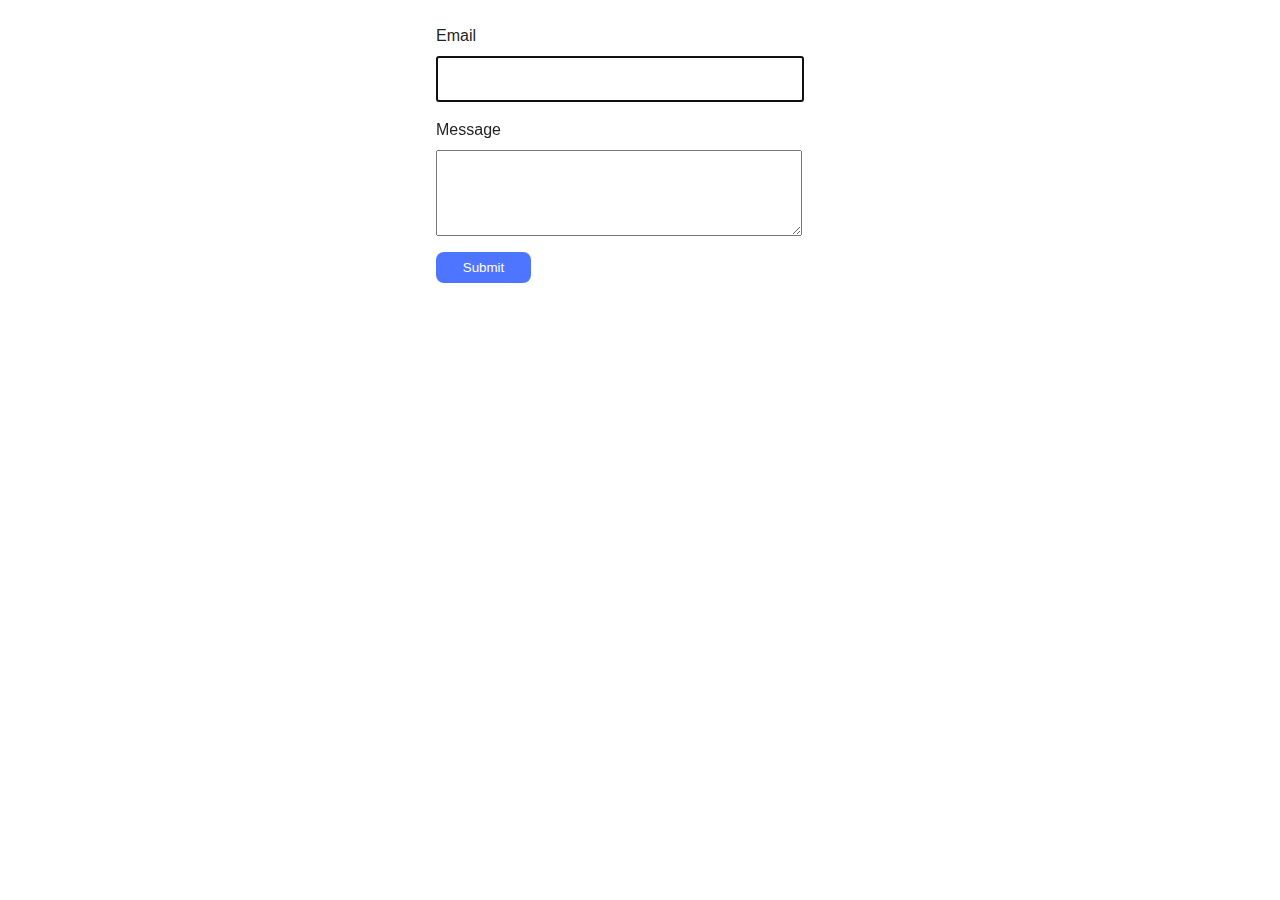
<file: src/2-form.html>
<!DOCTYPE html>
<html lang="en">
<head>
    <meta charset="UTF-8">
    <meta name="viewport" content="width=device-width, initial-scale=1.0">
    <title>Document</title>
    <link rel="stylesheet" href="./css/styles.css">
</head>
<body>
    <div class="form-container">
        <form class="feedback-form" autocomplete="off">
            <label class="label-class">
                Email
                <input class="input" type="email" name="email" autofocus />
            </label>
            <label class="label-class">
                Message
                <textarea class="textarea" name="message" rows="8"></textarea>
            </label>
            <button class="btn" type="submit">Submit</button>
        </form>
    </div>
    
<script type="module" src="./js/2-form.js"></script>
</body>
</html>
</file>
<file: src/css/styles.css>
/**
  |============================
  | include css partials with
  | default @import url()
  |============================
*/
@import url('./reset.css');
@import url('./vite-promo.css');
@import url('./header.css');

:root {
  font-family: Inter, Avenir, Helvetica, Arial, sans-serif;
  font-size: 16px;
  line-height: 24px;
  font-weight: 400;

  color: #242424;
  background-color: rgba(255, 255, 255, 0.87);

  font-synthesis: none;
  text-rendering: optimizeLegibility;
  -webkit-font-smoothing: antialiased;
  -moz-osx-font-smoothing: grayscale;
  -webkit-text-size-adjust: 100%;
}


* {
  margin: 0;
}


.gallery {
  display: flex;
  flex-wrap: wrap;
  padding-top: 24px;
  justify-content: center;
  gap: 24px;
  width: 1440px;
  margin: 0 auto;


}

.gallery-item {
  list-style: none;
}

.gallery-link {
  display: flex;

}

.gallery-image {
  width: 360px;
  height: 200px;
}

.feedback-form {
display: flex;
flex-direction: column;
  gap: 8px;
  width: 408px;
    height: 256px;
 
    padding: 24px;
    gap: 16px;
    border-radius: 8px 0px 0px 0px;
    opacity: 0px;
}
.label-class {
  display: flex;
  flex-direction: column;
  gap: 8px;
}
.input{
  display: flex;
width: 360px;
  height: 40px;
}
.textarea{
  width: 360px;
  height: 80px;
}
.btn{
  width: 95px;
    height: 40px;
    padding: 8px 16px 8px 16px;
    border-radius: 8px;
    background-color: #4E75FF;;
    color:#ffff;
    border: #4E75FF;
}

.form-container{
  display: flex;
  justify-content: center;
  

}
</file>
